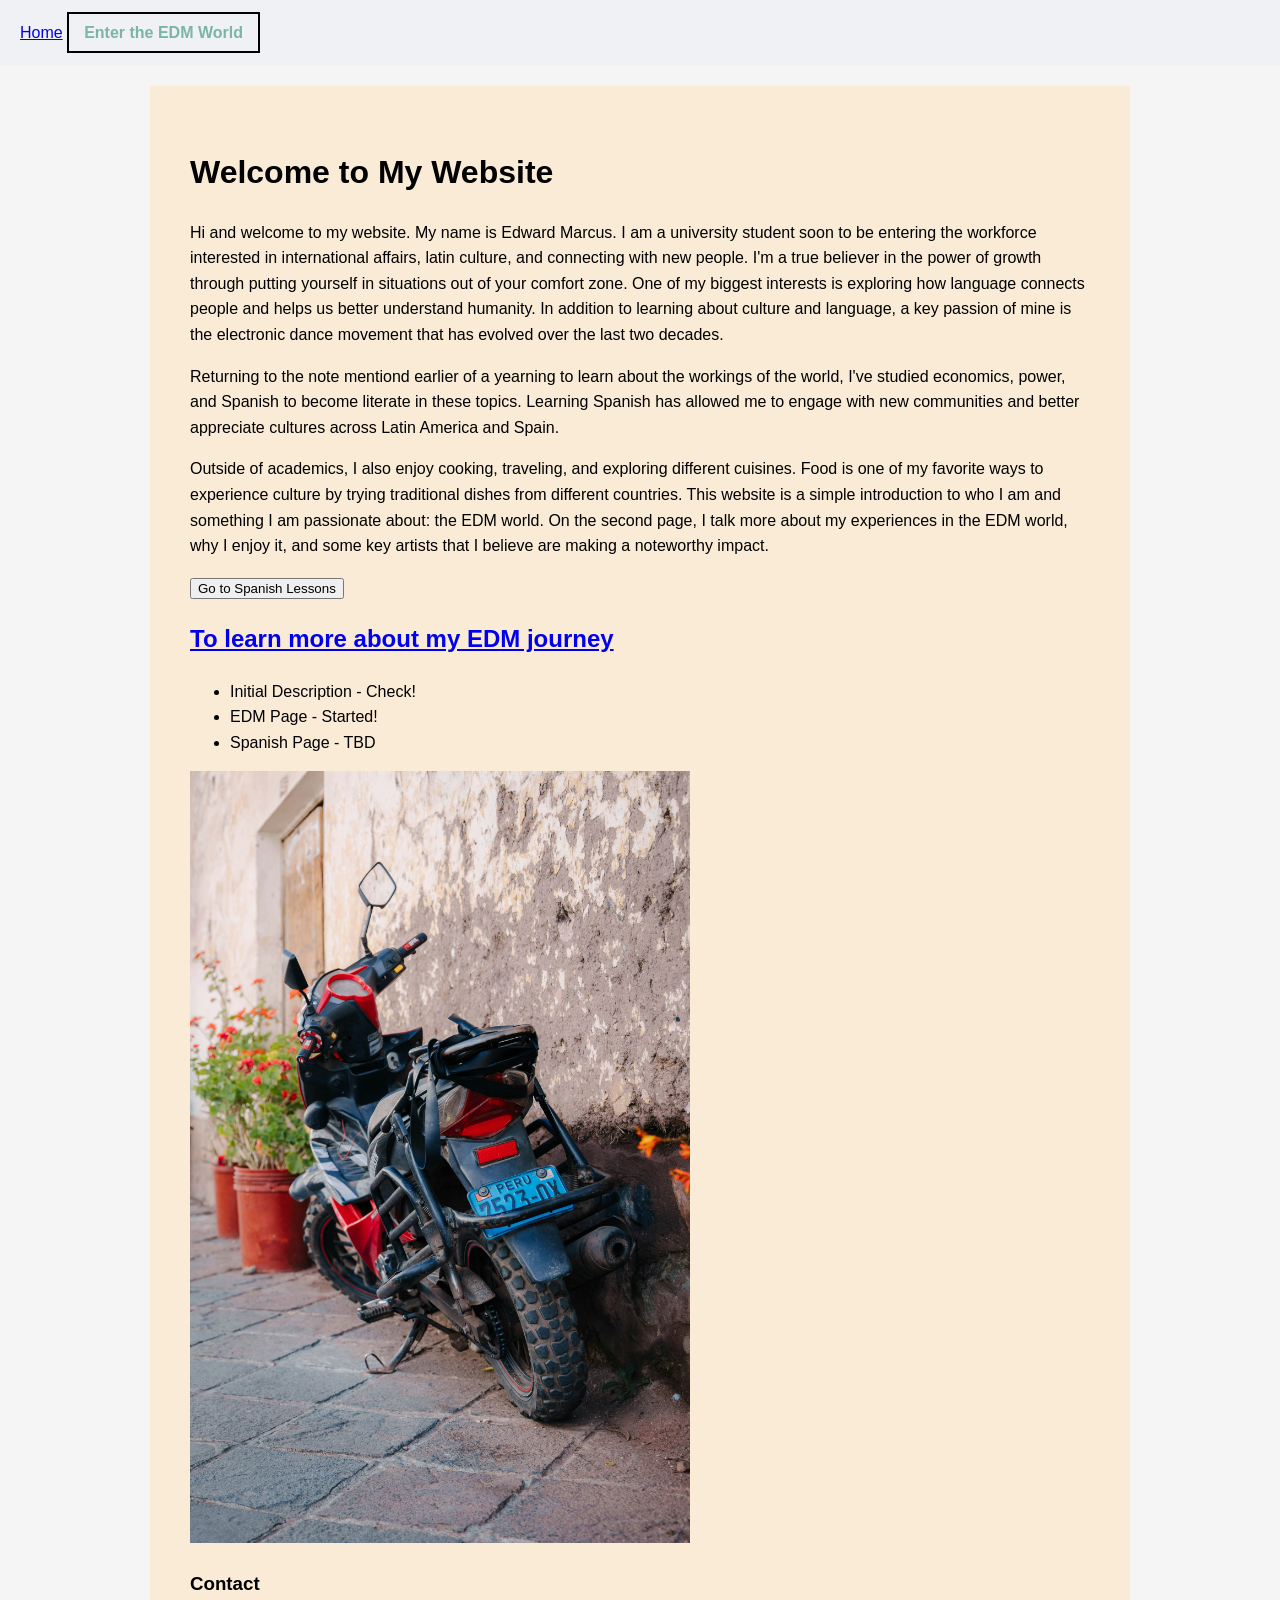
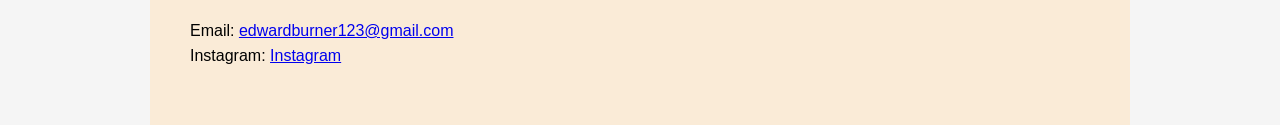
<file: index.html>
<!DOCTYPE html>
<html lang="en">
<head>
    <meta charset="UTF-8">
    <meta name="viewport" content="width=device-width, initial-scale=1.0">
    <title>Edward Marcus | My Personal Website</title>
    <link rel="stylesheet" href="style.css">
</head>
<body>

<header>

    <nav>
        <a href="index.html">Home</a>
        <a class="top-link" href="edm.html">Enter the EDM World</a>
    </nav>
</header>

<main>
  <h1>Welcome to My Website</h1>
    
  <p> Hi and welcome to my website. My name is Edward Marcus. I am a university student soon to be entering the workforce interested in international affairs,
  latin culture, and connecting with new people. I'm a true believer in the power of growth through putting yourself in situations out of your comfort zone. 
  One of my biggest interests is exploring how language connects people and helps us better understand humanity. In addition to learning about culture and language,
  a key passion of mine is the electronic dance movement that has evolved over the last two decades.
  </p>
  <p>
  Returning to the note mentiond earlier of a yearning to learn about the workings of the world, I've studied economics, power, and Spanish to become literate in these topics. 
  Learning Spanish has allowed me to engage with new communities and better appreciate cultures
  across Latin America and Spain.
  </p>
  <p>
  Outside of academics, I also enjoy cooking, traveling, and exploring different cuisines. Food is one of my favorite ways to experience culture by trying traditional dishes from different countries.
  
  This website is a simple introduction to who I am and something I am passionate about:
  the EDM world. On the second page, I talk more about my experiences in the EDM world,
  why I enjoy it, and some key artists that I believe are making a noteworthy impact.  
  </p>

    <button id = 'navigateButton'>Go to Spanish Lessons</button>
    <script>
        const navigateButton = document.getElementById('navigateButton')
        navigateButton.addEventListener('click', function(){
            window.location.href = 'https://www.spanishdict.com/'
        })
    </script>

    <h2 class="link">
        <a href="edm.html">To learn more about my EDM journey</a>
    </h2>
    
    <ul>
        <li>Initial Description - Check!</li>
        <li>EDM Page - Started!</li>
        <li>Spanish Page - TBD</li>
    </ul>

    <img src="bike.jpg" alt="my picture" width = 500>
  <h3>Contact</h3>
  <p>
  Email: <a href="mailto:edwardburner123@gmail.com">edwardburner123@gmail.com</a><br>
  Instagram: <a href="https://www.instagram.com/edwardm_102/?hl=en">Instagram</a>
  </p>
  </main>
</body>

</html>
</file>
<file: style.css>
body {
    font-family: Arial, Helvetica, sans-serif;    #margin: 40#px;
    background-color: #f5f5f5;
    color: #030202;
    margin: 0;
    line-height: 1.6;
}

/* center content */
main {
    max-width: 900px;
    margin: auto;
    padding: 40px;
    color: black;
    background-color: antiquewhite;
}
  
/* header */
header {
    display: flex; /* allows elements to sit side-by-side */
    justify-content: space-between; /* pushes items to opposite sides */
    align-items: center;  
    background-color: #f0f1f5;
    padding: 20px; /* Space inside the header around text/navigation */
    text-align: center;  /* margins/layout adjustment */
    margin-bottom: 20px;
    
}
.top-link {
    border: 2px solid black;
    padding: 10px 15px;
    text-decoration: none;
    color: #7bb5a3;
    font-weight: bold;

h1 {
    color: #38bdf8;
    margin-bottom: 10px;
    text-align: center;
}

h2 {
    color: #22c55e; /* custom color scheme */
}

/* navigation bar */
nav a {
    color: #7bb5a3;
    text-decoration: none;
    margin: 0 15px;
    font-weight: bold;
}

nav a:hover {
    text-decoration: underline;
}

.intro-section {
    display: flex;              /* puts items side-by-side instead of stacked */
    align-items: flex-start;    
    gap: 30px;                  /* space between the text and the image */
}

.intro-section p {
    flex: 1;                    /* allows the paragraph to take up available space */
}

.intro-section img {
    width: 300px;               /* controls the image size */
}

p {
    max-width: 650px;
    margin: 0 auto;
    color: black
}

.link {
    border: 2px solid black;
    padding: 10px 15px;
    display: inline-block;
}

/* images */
img {
    max-width: 100%;
    border-radius: 8px;
    margin-top: 20px;
}

/* lists */
ul {
    margin-top: 10px;
}
</file>
